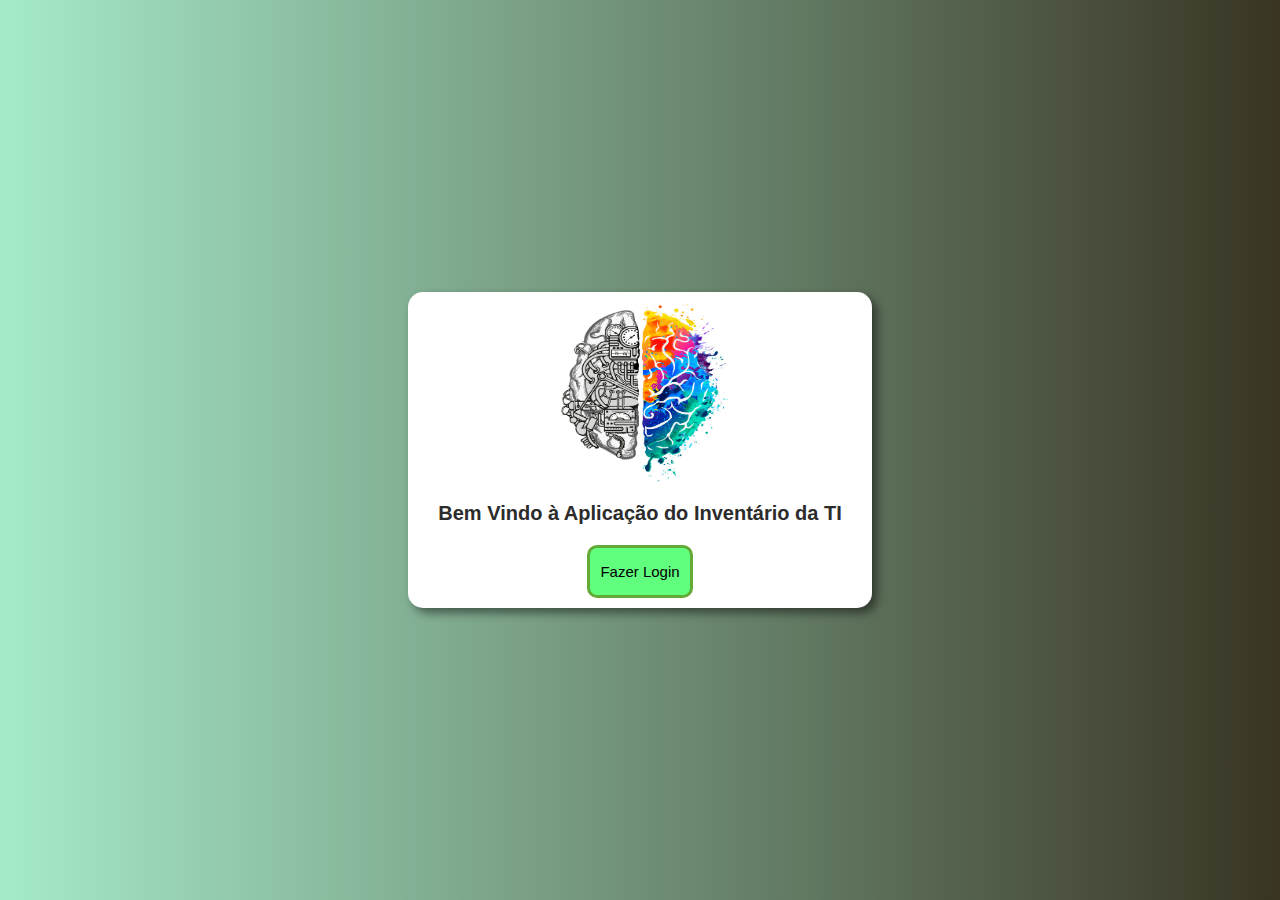
<file: InventarioIEC/index.html>
﻿<html>
<meta charset="UTF-8">


<head>
    <LINK REL="SHORTCUT ICON" href="imagens/logo.png">
    <link href="styles/css.css" rel="stylesheet" type="text/css">
    <title>Login para Inventário</title>
</head>

<body>
    <div class="total">
        <div class="inicial">
            <img src="./imagens/logo.png" alt="Logo Cérebro">
            <h3>Bem Vindo à Aplicação do Inventário da TI</h3>
            <a href="login.html"><input type="button" value="Fazer Login" class="botao"></a>
        </div>
    </div>
</body>
</html>
</file>
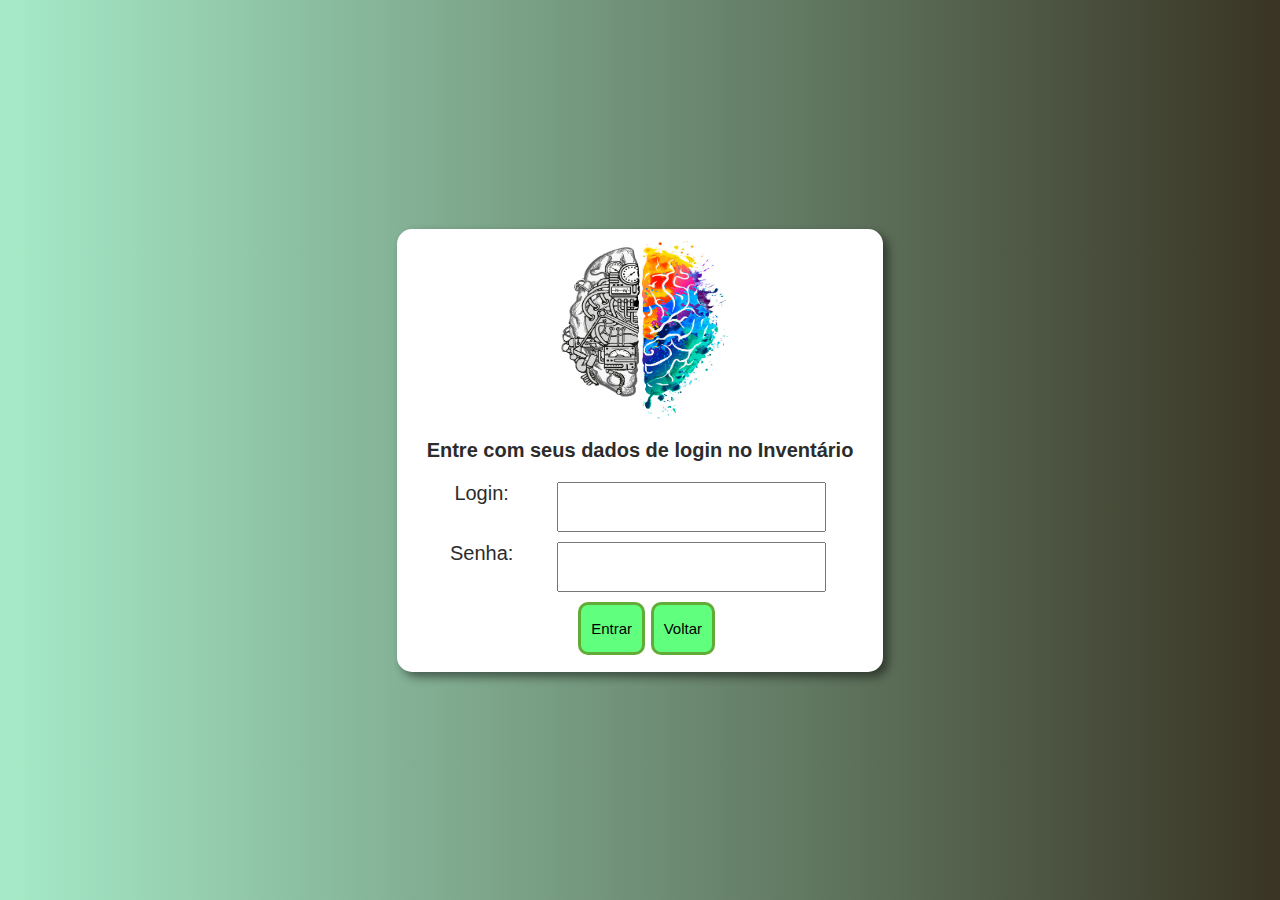
<file: InventarioIEC/login.html>
﻿<html>
<meta charset="UTF-8">

<head>
    <LINK REL="SHORTCUT ICON" href="imagens/logo.png">
    <link href="styles/css.css" rel="stylesheet" type="text/css">
    <title>Login de Usuário</title>
</head>

<body>
    <div class="total">
        <div class="inicial">
            <img src="imagens/logo.png"/>
            <h3>Entre com seus dados de login no Inventário</h3>

            <form method="POST" action="login.php" id="formLogin">
                <label id="loginLBL">Login:</label>
                <input type="text" name="login" id="loginInput">
                <label id="senhaLBL">Senha:</label>
                <input type="password" name="senha" id="senhaInput">
                <div id="botao">
                        <input type="submit" value="Entrar" id="entrar" name="entrar" class="botao">
 
                    <a href="index.html">
                        <input type="button" href="index.html" value="Voltar" name="voltar" class="botao">
                    </a>
                </div>
            </form>
        </div>
    </div>
</body>

</html>
</file>
<file: InventarioIEC/styles/css.css>
* {
  font-family: Arial, Helvetica, sans-serif;
  font-size: 20px;
  margin: 0px;
  padding: 0px;
  text-align: center;

  --cor1: #A6EBC9;
  --cor2: #61FF7E;
  --cor3: #5EEB5B;
  --cor4: #62AB37;
  --cor5: #393424;

  --corTabela1: rgb(227, 253, 233);
  --corTabela2: rgb(163, 231, 146);

  --alerta: rgb(161, 3, 3);
}

body {
  background: -webkit-gradient(linear, left top, right top, from(var(--cor1)), to(var(--cor5)));
  background: -moz-linear-gradient(left, --cor1, --cor5);
  filter: progid:DXImageTransform.Microsoft.Gradient(GradientType=1, StartColorStr=var(--cor1), EndColorStr=var(--cor5));
}

div.total {
  width: 100vw;
  height: 100vh;
  display: flex;
  flex-direction: row;
}

div.inicial {
  background-color: rgb(255, 255, 255);
  border-radius: 15px;
  box-shadow: 5px 5px 10px rgba(0, 0, 0, 0.479);
  color: rgb(44, 44, 44);
  width: fit-content;
  height: fit-content;
  justify-content: center;
  align-items: center;
  margin: auto;
  padding: 10px;

}

div.inicial img {
  width: 180px;
  height: 180px;
}

form {
  /* width: 50px; */
  /* padding: 0px 50px;  */
}

#formLogin {
  display: grid;
  width: 50px;
  height: 180px;
  grid-template-areas:
    "loginLBL loginInput"
    "senhaLBL senhaInput";
  grid-template-rows: 50px 50px;
  grid-template-columns: 150px;
  row-gap: 10px;

}

#formLogin>#loginLBL {
  grid-area: loginLBL;
}

#formLogin>#loginInput {
  grid-area: loginInput;
  text-align: left;
}

#formLogin>#senhaLBL {
  grid-area: senhaLBL;
}

#formLogin>#senhaInput {
  grid-area: senhaInput;
  text-align: left;
}

div #botao{
 width: 320%;
}

h3 {
  padding: 20px;
}

.botao {
  font-size: 15px;
  width: fit-content;
  padding: 15px 10px;
  border: 3px solid var(--cor4);
  border-radius: 10px;
  background-color: var(--cor2);
  cursor: pointer;
}

.editavel{
  background: var(--cor5);
  color: var(--corTabela1);
  padding: 10px;
}

#editavel1{
  padding-right: 30px;
}

.bloqueado{
  cursor: not-allowed;  
}

h5 {
  color:red;
  font-size: 10px;
}

#configuracao{
  float: left;
  /* float: right; */
}


.sessao {
  display: flex;
  background-color: var(--cor1);
  flex-direction: row;
  justify-content: center;
  align-items: center;
}

.sessao>h4{
  font-size: 14px;
}

.sessao>a>.botaoSessao {
  font-size: 13px;
  width: fit-content;
  height: 20px;
  border: 3px solid var(--cor4);
  border-radius: 5px;
  background-color: var(--cor2);
  cursor: pointer;
  margin: 0px 10px;
}



main {
  /* background-color: rgb(255, 255, 255);
  border-radius: 15px;
  width: 670px;
  height: 800px;
  margin: auto;
  padding: 10px;
  box-shadow: 5px 5px 10px rgba(0, 0, 0, 0.479);
  color: rgb(44, 44, 44); */
}


footer {
  /* color: white;
  text-align: center;
  font-style: italic; */
}
</file>
